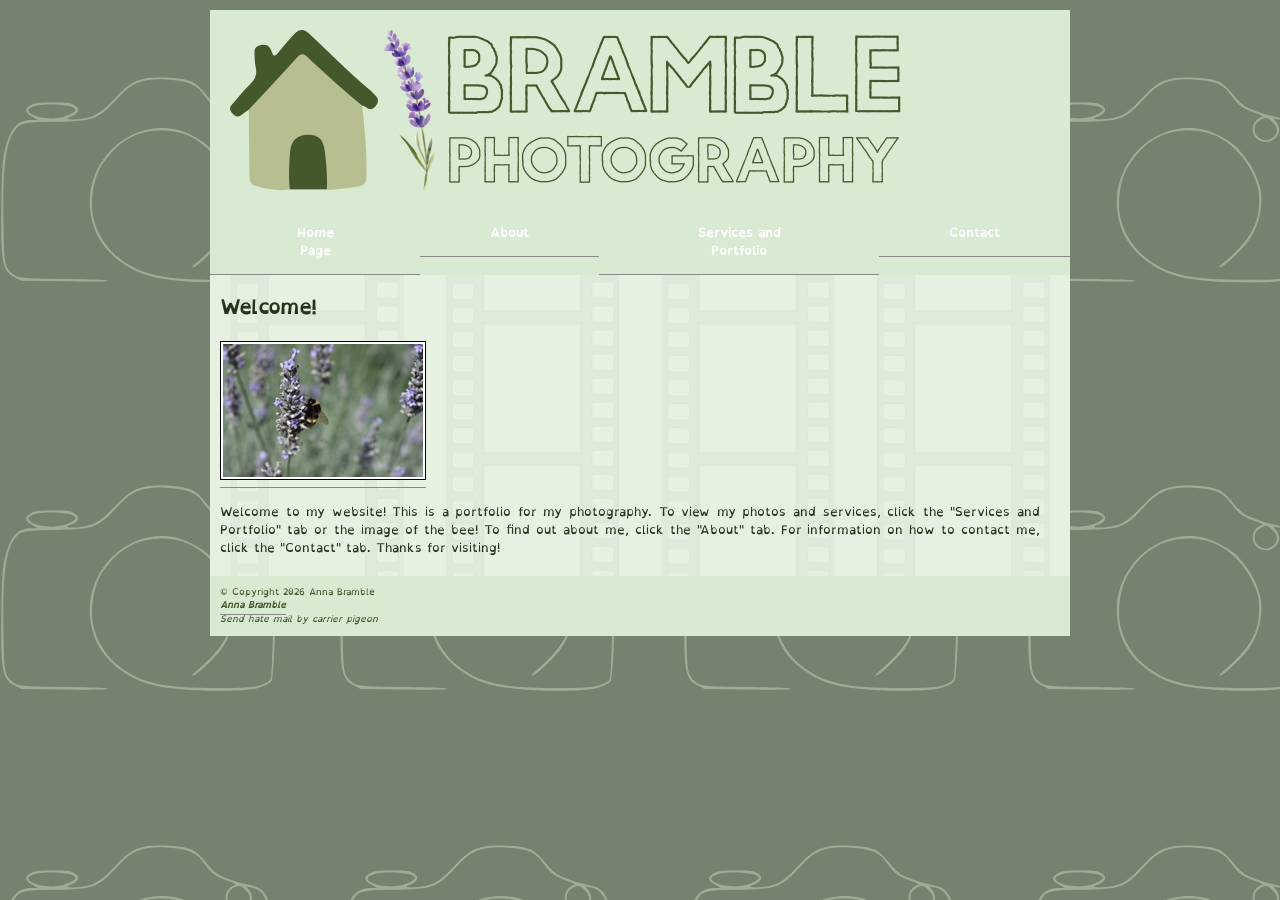
<file: index.html>
<!DOCTYPE html>
  <html lang="en">
     <head> 
              <title> Bramble Photography </title>
		<link rel="icon" type="image/x-icon" href="images/logotiny.png"> 
                <meta charset="UTF-8">
		<meta name="viewport" content="width=device-width,initial-scale=1.0">
		<meta name="keywords" content="photography, photos, travel">
<!-- Below is my metadata -->
	      <meta name="dc.title" content="Bramble Photography">
	      <meta name="dc.creator" content="Anna Bramble">
	      <meta name="dc.subject" content="photography">
	      <meta name="dc.description" content="This is a portfolio of my photos">
	      <meta name="dc.publisher" content="Algonquin College">
	      <meta name="dc.contributor" content="Salami">
	      <meta name="dc.date" content="20260402">
	      <meta name="dc.type" content="text">
	      <meta name="dc.format" content="HTML">
	      <meta name="dc.identifier" content="">
	      <meta name="dc.source" content="Library and Information Technician Program">
	      <meta name="dc.language" content="en">
	      <meta name="dc.relation" content="">
	      <meta name="dc.coverage" content="Canada, United Kingdom">
	      <meta name="dc.rights" content="Copyright Anna Bramble">

          <link rel="stylesheet" href="global.css" media="screen">
          
       </head>
       <body class="home">
         <div id="wrapper">
         <header> <h1> Bramble Photography </h1> </header>
      <nav> <!-- My nav information is up here so I can have a horizontal nav bar under my header image -->
	     <ul>
               <li> <a href="index.html" title="Home Page"> Home Page </a> </li>
	       <li> <a href="about.html" title="About"> About </a> </li>
	       <li> <a href="services.html" title=" Services and Portfolio"> Services and Portfolio </a> </li>
	       <li> <a href="contact.html" title="Contact "> Contact </a> </li>
	     </ul>
	   </nav>
           <article>  
<br>
           <section> <h2> <strong> Welcome! </strong></h2> 
<br>
			   <!-- The image below links to my services and portfolio page using the a href tag -->
		<a href="services.html" target="_blank"> <img src="images/lavenderbee.jpg" width="200" alt="bee on a lavender flower" title="lavenderbee by Anna Bramble is licensed under CC BY-NC-SA 2.0. Click here to view my portfolio." > </a>

		</section> 

<br>

           <section> <p> Welcome to my website! This is a portfolio for my photography. To view my photos and services, click the "Services and Portfolio" tab or the image of the bee! To find out about me, click the "About" tab. For information on how to contact me, click the "Contact" tab. Thanks for visiting!  </p> <br>   </section>

        

           </article>
           
     
           <footer>  
             <p>&copy; Copyright 2026 Anna Bramble <address> <a href="mailto:anna.e.g.bramble@gmail.com" title="Email me!"> Anna Bramble </a> <br> Send hate mail by carrier pigeon </address>
             </p>
           </footer>
         </div>  <!-- this is the closing wrapper div tag -->
 </body>
</html>
</file>
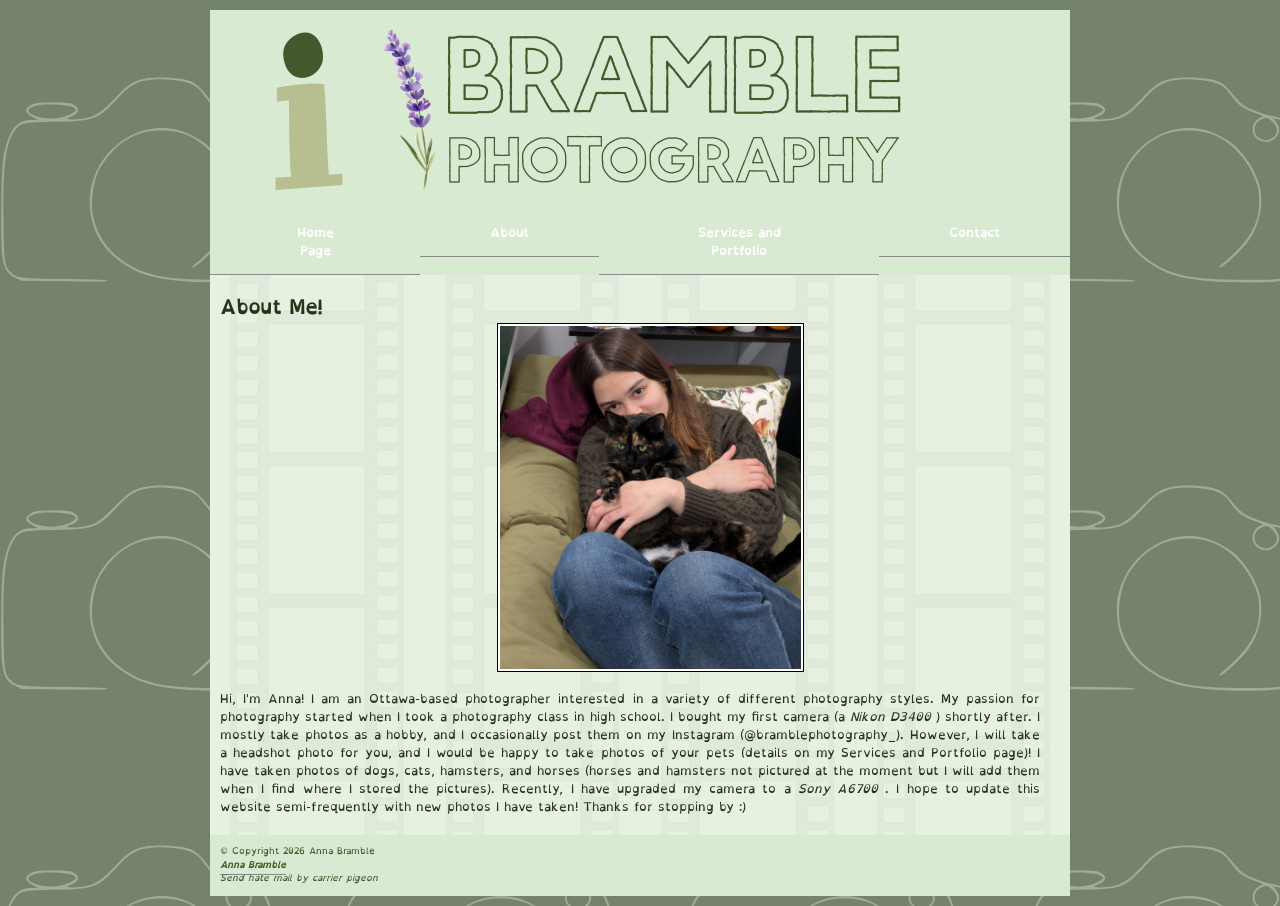
<file: about.html>
<!DOCTYPE html>
  <html lang="en">

     <head> <link rel="stylesheet" href="global.css" media="screen"> <title> About Rats </title>
<meta charset="UTF-8">
<link rel="icon" type="image/x-icon" href="images/logotiny.png">
 </head>
       <body class="about">
         <div id="wrapper">
         <header> <h1> About Me </h1> </header>
    <nav> 
	     <ul>
               <li> <a href="index.html" title="Home Page"> Home Page </a> </li>
	       <li> <a href="about.html" title="About"> About </a> </li>
	       <li> <a href="services.html" title=" Services and Portfolio"> Services and Portfolio </a> </li>
	       <li> <a href="contact.html" title="Contact "> Contact </a> </li>
	     </ul>
	   </nav>
           <article>  
<br> 
		<!-- target"_blank" opens my images in a new tab -->
           <section> <h2> <strong> About Me! </strong> </h2> </section> 
		<a href="images/me.jpg" target="_blank"> <img src="images/me.jpg" width="250" alt="Anna and her tortoiseshell cat Salami" class="center" title="me © 2025 Elliot Wickham. All rights reserved. "> </a> <!-- I added class="center" so the image will be centred. this is also mentioned in my css file -->

           <section> <br> <p> Hi, I'm Anna! I am an Ottawa-based photographer interested in a variety of different photography styles. My passion for photography started when I took a photography class in high school. I bought my first camera (a <em> Nikon D3400 </em>) shortly after. I mostly take photos as a hobby, and I occasionally post them on my Instagram (@bramblephotography_). However, I will take a headshot photo for you, and I would be happy to take photos of your pets (details on my Services and Portfolio page)! I have taken photos of dogs, cats, hamsters, and horses (horses and hamsters not pictured at the moment but I will add them when I find where I stored the pictures). Recently, I have upgraded my camera to a <em> Sony A6700 </em>. I hope to update this website semi-frequently with new photos I have taken! Thanks for stopping by :) </p> </section>

<br>
	

           </article>
           
     

           <footer> <p>&copy; Copyright 2026 Anna Bramble <address> <a href="mailto:anna.e.g.bramble@gmail.com" title="Email me!"> Anna Bramble </a> <br> Send hate mail by carrier pigeon </address>
             </p>
            </footer>
         </div>  <!-- this is the closing wrapper div tag -->
 </body>
</html>
</file>
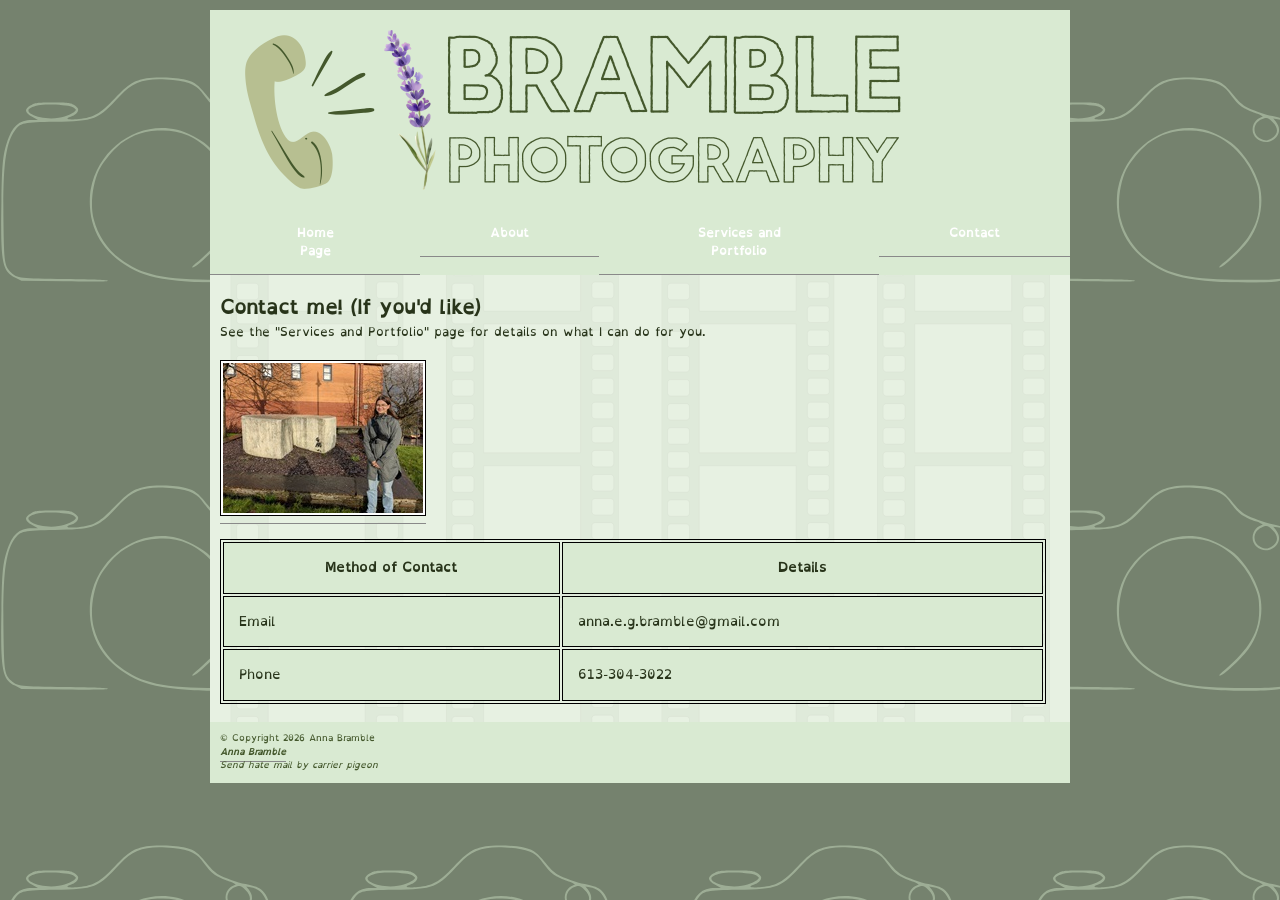
<file: contact.html>
<!DOCTYPE html>
  <html lang="en">
     <head> <link rel="stylesheet" href="global.css" media="screen">
<meta charset="UTF-8"> 
      <title> Contact </title> 
        <link rel="icon" type="image/x-icon" href="images/logotiny.png"> </head>
       <body class="contact">
         <div id="wrapper">
         <header> <h1> Contact </h1> </header>
  <nav> 
	     <ul>
               <li> <a href="index.html" title="Home Page"> Home Page </a> </li>
	       <li> <a href="about.html" title="About"> About </a> </li>
	       <li> <a href="services.html" title=" Services and Portfolio"> Services and Portfolio </a> </li>
	       <li> <a href="contact.html" title="Contact "> Contact </a> </li>
	     </ul>
	   </nav>

           <article>  
<br>
           <section> <h2> <strong> Contact me! (If you'd like) </strong> </h2> </section> <!-- This is true. -->
           <section> <p> See the "Services and Portfolio" page for details on what I can do for you. </p> </section>
<br>
		<section>
		 <a href="images/bigbigcheese.jpg" target="_blank"> <img src="images/bigcheese.jpg" width="200" height="150" alt="Anna at the big cheese in Caerphilly" title="bigcheese © 2025 Elliot Wickham. All rights reserved. "> </a>
		</section>

<br>

	<table>
	  <caption>  </caption>
	  <thead> <tr> <th> Method of Contact </th> <th> Details </th> </tr> </thead>
	  <tbody> <tr> <td> Email </td> <td> anna.e.g.bramble@gmail.com </td> </tr>
	  	  <tr> <td> Phone </td> <td> 613-304-3022 </td> </tr>
		   </tbody>
	</table>
<br>


           </article>
           
        


	  
           <footer> <p>&copy; Copyright 2026 Anna Bramble <address> <a href="mailto:anna.e.g.bramble@gmail.com" title="Email me!"> Anna Bramble </a> <br> Send hate mail by carrier pigeon </address>
             </p>
           </footer>
         </div>  <!-- this is the closing wrapper div tag -->
 </body>
</html>
</file>
<file: global.css>
/* Anna's CSS file */

@font-face {font-family: 'OpenDyslexic-Regular';
  src: url(OpenDyslexic-Regular.otf);
  font-weight: normal;
  font-style: normal;
   }

/* the body information has my font info as well as my background info */
body {
  font-family: 'OpenDyslexic-Regular', verdana, arial, sans-serif;
  font-size: 12px;
  color: #28341a;
  line-height: 1.5;
  margin: 0;
  padding: 0;
  background: white url(images/background.png) ;} /* this is my website background. it is repeatable so the screen size doesn't matter */

h1, h2, h3 {font-family: 'OpenDyslexic-Regular'; /* this is my header font information */
  font-weight: normal; }
  h1 {font-size: 160%; }
  h2 {font-size: 160%; }
  h3 {font-size: 130%; }
  h4 {font-size: 110%; }

p, h1, h2, ol, ul {
  margin-top: 0;
  margin-bottom: 1px;
  }

ol {
  padding-left: 0;
  margin-left: 30px;
  }

/* below is my table information that affects all tables on my website */

table, th, td {
  border: 1px solid black;
  border-collapse: separate; }

th, td {
  padding: 15px; }

table {
  width: 96% }

th, td {
  background-color: #d9ead2;
  font-size: 110% }   

/* this is how much space there is around my photos, i shrank it so i could fit more on my page */

img {
  padding: 2px;
  border: 1px solid black;
  background-color: white; }

.grid-gallery {
  --size: 100px;
  display: grid;
  grid-template-columns: repeat(6, var(--size));
  grid-auto-rows: var(--size);
  gap: 4px;
  place-items: start center;
  margin-bottom: var(--size);
}

a {
  color: #8c5900;
  font-weight: bold;
  text-decoration: none;
  border-bottom: 1px solid #898989;
  padding-bottom: 1px; }

a:visited {color: #4a2885; }

a:hover, a:focus, a:active { background-color: #fff5e8; color: #800080; border-bottom-color: #fdebcf; }

/* below is the information on the background for the inner part of my website */

div#wrapper {
  width: 860px;
  margin-left: auto;
  margin-right: auto;
  margin-top: 10px;
  margin-bottom: 10px;
  background-color: #d9ead2;
  background-image: url(images/bgsmall.png);
  background-repeat: repeat-y;
  background-position: left top;
  background-attachment: scroll;
  border: none;
  }

article { float: left;
  width: 860px;
  padding-left: 10px;
  padding-right: 10px; }

header {
  height: 200px;
  margin-bottom: 0px; }

header h1, header p {
  text-indent: -9999999px; }

/* these are the header images for each page */

.home header {
  background: #d9ead2 url(images/home.png) no-repeat; }

.about header {
  background: #d9ead2 url(images/about.png) no-repeat; }

.services header {
  background: #d9ead2 url(images/services.png) no-repeat; }

.contact header {
  background: #d9ead2 url(images/contact.png) no-repeat; }

/* these tags make the text wrap nicer so that it doesnt go off the page */

.home p {
  display: block;
  margin-right: 40px;
  text-align: justify; }

.about p {
  display: block;
  margin-right: 40px;
  text-align: justify; }

.services p {
  display: block;
  margin-right: 40px;
  text-align: justify; }

.contact p {
  display: block;
  margin-right: 40px;
  text-align: justify; }

/* i can apply the center class to an image to center it. i have done this with the photo in my about file */

.center {
  display: block;
  margin-left: auto;
  margin-right: auto;
  width: 35%; }

nav {
  width: 860px; }

nav ul {
  position: sticky;
  list-style-type: none;
  margin-bottom: 20px;
  padding: 0;
  display: flex;
  justify-content: center;
  margin: auto;
  background-color: #d9ead2  }

nav ul li {
  float: left; }

nav ul li a {
  display: block;
  color: white;
  text-align: center;
  padding: 14px 70px;
  text-decoration: none; }

nav ul li a:hover {
  background-color: #e7f1e2 }

footer { clear:both;
  padding: 10px;
  font-size: 75%;
  height: 1%;
  background-color: #d9ead2; 
  color: #44582c;
  border-top: none; }

footer p { margin-bottom: 0; }

footer a:link { color: #44582c; }

footer a:hover, footer a:focus, footer a:active {
  background-color: transparent;
  border: none; }
</file>
